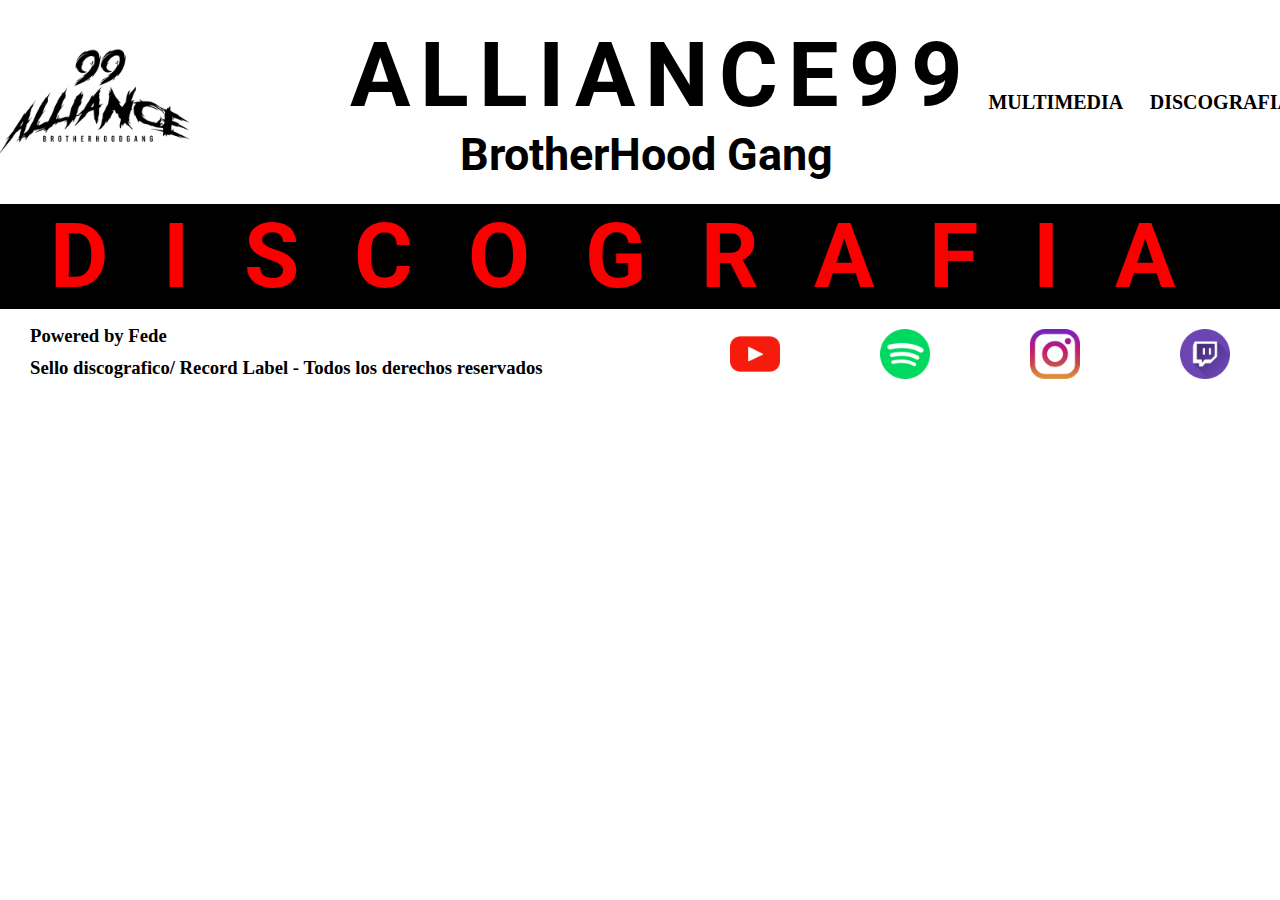
<file: html/discografia.html>
<!DOCTYPE html>
<html lang="en">
<head>
    <meta charset="UTF-8">
    <meta http-equiv="X-UA-Compatible" content="IE=edge">
    <meta name="viewport" content="width=device-width, initial-scale=1.0">
    <link rel="stylesheet" href="../css/discografia.css">
    <link rel="icon" href="../img/favicon.ico">
    <link rel="preconnect" href="https://fonts.googleapis.com">
    <link rel="preconnect" href="https://fonts.gstatic.com" crossorigin>
    <link href="https://fonts.googleapis.com/css2?family=Roboto:wght@300&display=swap" rel="stylesheet">
    <link rel="stylesheet" href="https://cdnjs.cloudflare.com/ajax/libs/animate.css/4.1.1/animate.min.css"/>
    <title>DISCOGRAFIA</title>
</head>

<body>
    <header>
        <div id="div_header">
            <div class="div_header_hijo">
                <a href="../index.html"><img id="img_header" src="../img/ally-logo-nuevo.png" alt=""></a>
            </div>
            <div class="div_header_hijo">
                <h1>ALLIANCE99</h1>
                <h2>BrotherHood Gang</h2>
            </div>
            
    
            <div class="div_header_hijo_nav">
            <nav id="nav_header">
                <ul id="ul_nav_header">
                    <li><a class="a_header" href="./multimedia.html">MULTIMEDIA</a></li>
                    <li><a class="a_header" href="./discografia.html">DISCOGRAFIA</a></li>
                    <li><a class="a_header" href="./noticias.html">NOTICIAS</a></li>
                    <li><a class="a_header" href="./contacto.html">CONTACTO</a></li>
                </ul>
            </nav>
            </div>
        </div>    
        </header>
    
    <main>
        <h2 class="animate__animated animate__lightSpeedInRight">DISCOGRAFIA</h2>
        
    </main>   

    <footer>
        <div id="div_footer">
            <div class="div_footer_hijo">
                <h3>Powered by Fede</h3>
                <h3>Sello discografico/ Record Label - Todos los derechos reservados</h3>
                </div>
    
            <div class="div_footer_hijo">
                <nav>
                    <ul id="ul_nav_footer">
                        <li><a href="https://www.youtube.com/channel/UCCwBs66afZPjnvWDR1bDTJw"><img class="img_footer" src="../img/youtube.png" alt="youtube"></a></li>
                        <li><a href="https://open.spotify.com/playlist/10IatlPHSLyEut1NrrSCLw"><img class="img_footer" src="../img/spotify.png" alt="spotify"></a></li>
                        <li><a href="https://www.instagram.com/alliance.99/"><img class="img_footer" src="../img/instagram.png" alt="instagram"></a></li>
                        <li><a href="https://www.twitch.tv/alliance99tv"><img class="img_footer" src="../img/twitch.png" alt="twitch"></a></li>
                    </ul>
                </nav>
            </div>
    
        </div>
            
            
        </footer>
    
    
    
    
        
    </body>
</html>
</file>
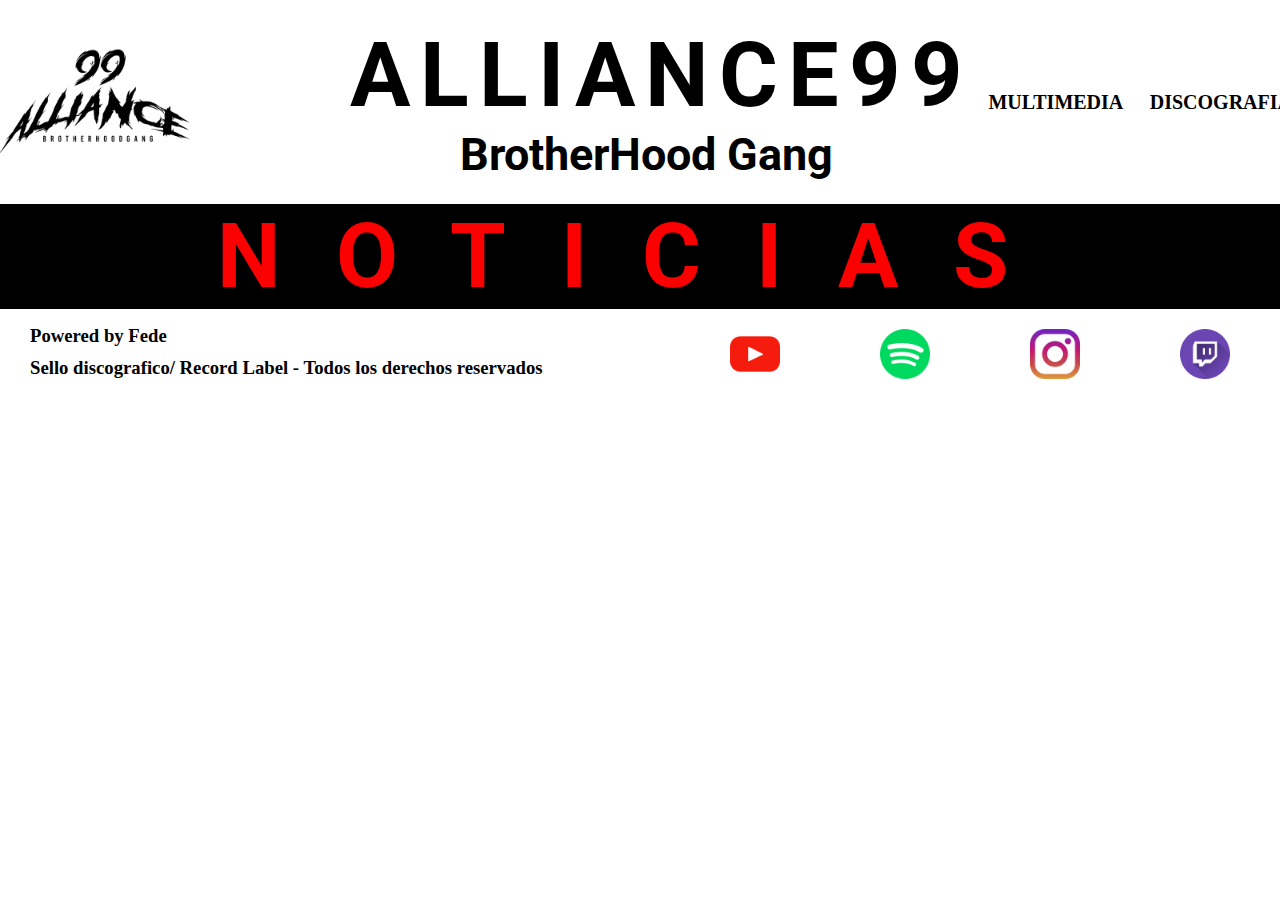
<file: html/noticias.html>
<!DOCTYPE html>
<html lang="en">
<head>
    <meta charset="UTF-8">
    <meta http-equiv="X-UA-Compatible" content="IE=edge">
    <meta name="viewport" content="width=device-width, initial-scale=1.0">
    <link rel="stylesheet" href="../css/noticias.css">
    <link rel="icon" href="../img/favicon.ico">
    <link rel="preconnect" href="https://fonts.googleapis.com">
    <link rel="preconnect" href="https://fonts.gstatic.com" crossorigin>
    <link href="https://fonts.googleapis.com/css2?family=Roboto:wght@300&display=swap" rel="stylesheet">
    <link rel="stylesheet" href="https://cdnjs.cloudflare.com/ajax/libs/animate.css/4.1.1/animate.min.css"/>
    <title>NOTICIAS</title>
</head>
<body>
    <header>
        <div id="div_header">
            <div class="div_header_hijo">
                <a href="../index.html"><img id="img_header" src="../img/ally-logo-nuevo.png" alt=""></a>
            </div>
            <div class="div_header_hijo">
                <h1>ALLIANCE99</h1>
                <h2>BrotherHood Gang</h2>
            </div>
            
    
            <div class="div_header_hijo_nav">
            <nav id="nav_header">
                <ul id="ul_nav_header">
                    <li><a class="a_header" href="./multimedia.html">MULTIMEDIA</a></li>
                    <li><a class="a_header" href="./discografia.html">DISCOGRAFIA</a></li>
                    <li><a class="a_header" href="./noticias.html">NOTICIAS</a></li>
                    <li><a class="a_header" href="./contacto.html">CONTACTO</a></li>
                </ul>
            </nav>
            </div>
        </div>    
        </header>
    
    <main>
        <h2 class="animate__animated animate__lightSpeedInRight">NOTICIAS</h2>
        
    </main>

    <footer>
        <div id="div_footer">
            <div class="div_footer_hijo">
                <h3>Powered by Fede</h3>
                <h3>Sello discografico/ Record Label - Todos los derechos reservados</h3>
                </div>
    
            <div class="div_footer_hijo">
                <nav>
                    <ul id="ul_nav_footer">
                        <li><a href="https://www.youtube.com/channel/UCCwBs66afZPjnvWDR1bDTJw"><img class="img_footer" src="../img/youtube.png" alt="youtube"></a></li>
                        <li><a href="https://open.spotify.com/playlist/10IatlPHSLyEut1NrrSCLw"><img class="img_footer" src="../img/spotify.png" alt="spotify"></a></li>
                        <li><a href="https://www.instagram.com/alliance.99/"><img class="img_footer" src="../img/instagram.png" alt="instagram"></a></li>
                        <li><a href="https://www.twitch.tv/alliance99tv"><img class="img_footer" src="../img/twitch.png" alt="twitch"></a></li>
                    </ul>
                </nav>
            </div>
    
        </div>
            
            
        </footer>
    
    
    
    
        
    </body>
    
</body>
</html>
</file>
<file: css/discografia.css>
*{margin: 0;
    padding: 0;}
    
    header{
        background-image: url(https://png.pngtree.com/thumb_back/fw800/background/20191014/pngtree-watercolor-galaxy-abstract-brush-background-image_319370.jpg);
        background-size: cover;
        
        }
    
    #img_header{
        height: 200px;
        width: 200px;
        
        }
    
    #div_header{
        display: flex;
        align-items: center;
        justify-content: space-around;
    }
    
    #nav_header{
        display: flex;
        
    }
    
    h1{
        font-size: 90px;
        font-family: "Roboto";
        letter-spacing: 10px;
        margin-left: 150px;
    }
    
    h2{
        font-size: 45px;
        font-family: "Roboto";
        text-align: center;
        margin-left: 120px;
    }
    
    
    #ul_nav_header{
        height: 50px;
        width: 600px;
        display: flex;
        list-style-type: none;    
        justify-content: space-evenly;
        
    }
    
    li{
        font-size: 20px;
        display: flex;
        align-items: center;
        
    }
    
    
    .a_header{
        text-decoration: none;
        color: rgb(0, 0, 0);
        font-weight: 700;
        border-radius: 30px;
        padding: 11px;
    }
    .a_header:hover{background-color: rgb(245, 199, 199)}

    main{
        
        background-color: rgb(39, 37, 37);
    }

    .animate__animated{
        background-color: black;
        color: rgb(250, 0, 0);
        font-size: 90px;
        margin-left: 0; 
        letter-spacing: 55px;
        
    }

    footer{
        background-image: url(https://png.pngtree.com/thumb_back/fw800/background/20191014/pngtree-watercolor-galaxy-abstract-brush-background-image_319370.jpg);
        height: 100px;
        background-size: cover;
    }
    
    #div_footer{
        display: flex;
        align-items: center;
        justify-content: space-between;
    }
    #ul_nav_footer{
        display: flex;
        
    }
    
    h3{
        margin-left: 30px;
        margin-top: 10px;    
    }
    
    .img_footer{
        height: 50px;
        width: 50px;
    }
    
    #ul_nav_footer{
        width: 600px;
        display: flex;
        justify-content: space-around;   
        margin-top: 20px;
        
    }
</file>
<file: css/noticias.css>
*{margin: 0;
    padding: 0;}
    
    header{
        background-image: url(https://png.pngtree.com/thumb_back/fw800/background/20191014/pngtree-watercolor-galaxy-abstract-brush-background-image_319370.jpg);
        background-size: cover;
        
        }
    
    #img_header{
        height: 200px;
        width: 200px;
        
        }
    
    #div_header{
        display: flex;
        align-items: center;
        justify-content: space-around;
    }
    
    #nav_header{
        display: flex;
        
    }
    
    h1{
        font-size: 90px;
        font-family: "Roboto";
        letter-spacing: 10px;
        margin-left: 150px;
    }
    
    h2{
        font-size: 45px;
        font-family: "Roboto";
        text-align: center;
        margin-left: 120px;
    }
    
    
    #ul_nav_header{
        height: 50px;
        width: 600px;
        display: flex;
        list-style-type: none;    
        justify-content: space-evenly;
        
    }
    
    li{
        font-size: 20px;
        display: flex;
        align-items: center;
        
    }
    
    
    .a_header{
        text-decoration: none;
        color: rgb(0, 0, 0);
        font-weight: 700;
        border-radius: 30px;
        padding: 11px;
    }
    .a_header:hover{background-color: rgb(245, 199, 199)}

    main{
        
        background-color: rgb(39, 37, 37);
    }

    .animate__animated{
        background-color: black;
        color: rgb(250, 0, 0);
        font-size: 90px;
        margin-left: 0; 
        letter-spacing: 55px;
        
    }

    footer{
        background-image: url(https://png.pngtree.com/thumb_back/fw800/background/20191014/pngtree-watercolor-galaxy-abstract-brush-background-image_319370.jpg);
        height: 100px;
        background-size: cover;
    }
    
    #div_footer{
        display: flex;
        align-items: center;
        justify-content: space-between;
    }
    #ul_nav_footer{
        display: flex;
        
    }
    
    h3{
        margin-left: 30px;
        margin-top: 10px;    
    }
    
    .img_footer{
        height: 50px;
        width: 50px;
    }
    
    #ul_nav_footer{
        width: 600px;
        display: flex;
        justify-content: space-around;   
        margin-top: 20px;
        
    }
</file>
